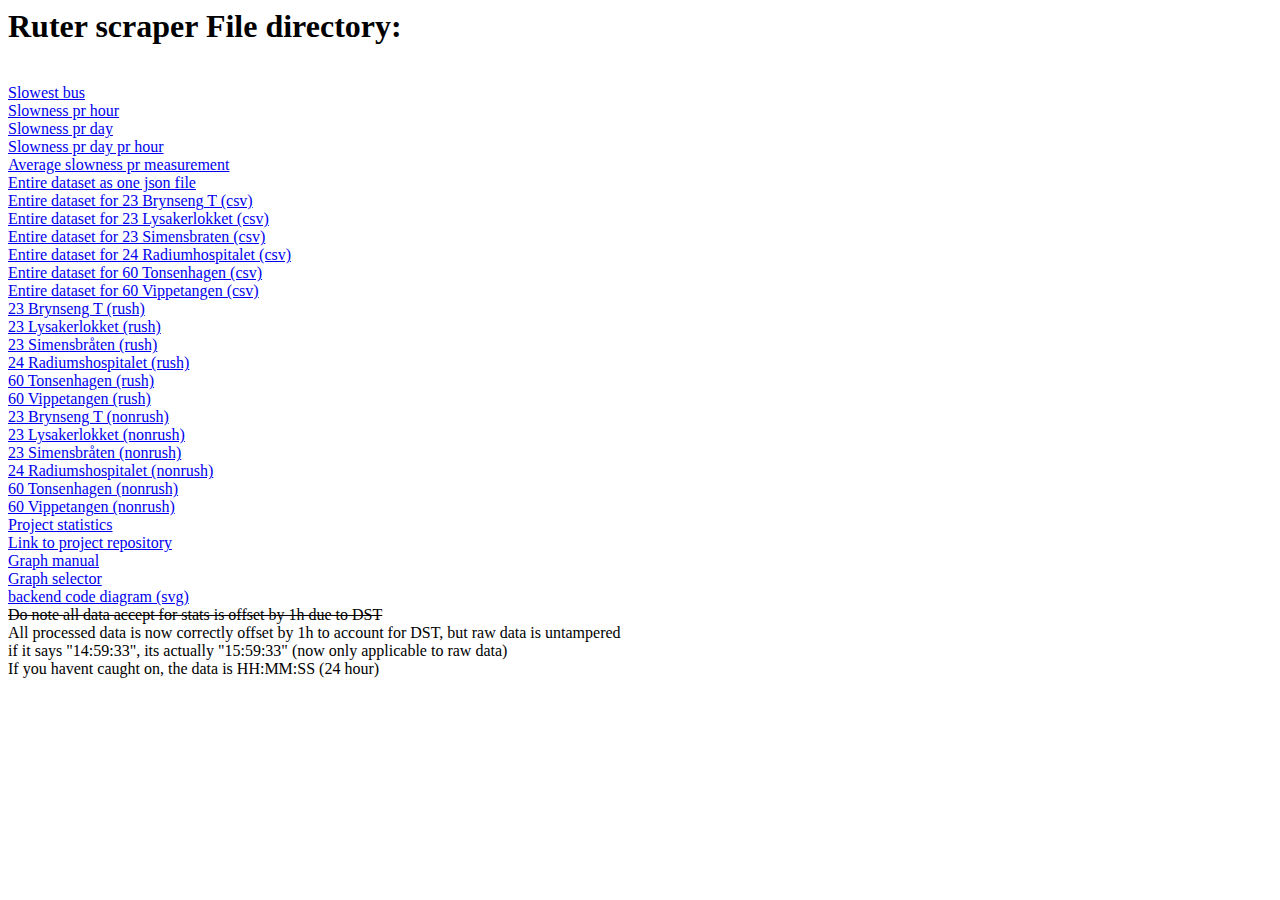
<file: index.html>
<html>
    <head></head>
    <body>
        <h1>Ruter scraper File directory:</h1>
        <br>
        <a href="http://homelab.protosparky.uk:8080/RuterScraper/SavedArea/latest/data.json">Slowest bus</a>
        <br>
        <a href="http://homelab.protosparky.uk:8080/RuterScraper/SavedArea/normalDist/day/data.json">Slowness pr hour</a>
        <br>
        <a href="http://homelab.protosparky.uk:8080/RuterScraper/SavedArea/normalDist/week/data.json">Slowness pr day</a>
        <br>
        <a href="http://homelab.protosparky.uk:8080/RuterScraper/SavedArea/normalDist/DayPerWeek/data.json">Slowness pr day pr hour</a>
        <br>
        <a href="http://homelab.protosparky.uk:8080/RuterScraper/SavedArea/normalDist/WeekRaw/data.json">Average slowness pr measurement</a>
        <br>
        <a href="http://homelab.protosparky.uk:8080/RuterScraper/SavedArea/t_test/data.json">Entire dataset as one json file</a>
        <br>
        <a href="http://homelab.protosparky.uk:8080/RuterScraper/SavedArea/t_test/23%20Brynseng%20T.csv">Entire dataset for 23 Brynseng T (csv)</a>
        <br>
        <a href="http://homelab.protosparky.uk:8080/RuterScraper/SavedArea/t_test/23%20Lysakerlokket.csv">Entire dataset for 23 Lysakerlokket (csv)</a>
        <br>
        <a href="http://homelab.protosparky.uk:8080/RuterScraper/SavedArea/t_test/23%20Simensbraten.csv">Entire dataset for 23 Simensbraten (csv)</a>
        <br>
        <a href="http://homelab.protosparky.uk:8080/RuterScraper/SavedArea/t_test/24%20Radiumhospitalet.csv">Entire dataset for 24 Radiumhospitalet (csv)</a>
        <br>
        <a href="http://homelab.protosparky.uk:8080/RuterScraper/SavedArea/t_test/60%20Tonsenhagen.csv">Entire dataset for 60 Tonsenhagen (csv)</a>
        <br>
        <a href="http://homelab.protosparky.uk:8080/RuterScraper/SavedArea/t_test/60%20Vippetangen.csv">Entire dataset for 60 Vippetangen (csv)</a>
        <br>
        <a href="./SavedArea/t_test/dated/rush/23%20Brynseng%20T.csv">23 Brynseng T (rush)</a><br>
        <a href="./SavedArea/t_test/dated/rush/23%20Lysakerlokket.csv">23 Lysakerlokket (rush)</a><br>
        <a href="./SavedArea/t_test/dated/rush/23%20Simensbraten.csv">23 Simensbråten (rush)</a><br>
        <a href="./SavedArea/t_test/dated/rush/24%20Radiumhospitalet.csv">24 Radiumshospitalet (rush)</a><br>
        <a href="./SavedArea/t_test/dated/rush/60%20Tonsenhagen.csv">60 Tonsenhagen (rush)</a><br>
        <a href="./SavedArea/t_test/dated/rush/60%20Vippetangen.csv">60 Vippetangen (rush)</a><br>

        <a href="./SavedArea/t_test/dated/nonrush/23%20Brynseng%20T.csv">23 Brynseng T (nonrush)</a><br>
        <a href="./SavedArea/t_test/dated/nonrush/23%20Lysakerlokket.csv">23 Lysakerlokket (nonrush)</a><br>
        <a href="./SavedArea/t_test/dated/nonrush/23%20Simensbraten.csv">23 Simensbråten (nonrush)</a><br>
        <a href="./SavedArea/t_test/dated/nonrush/24%20Radiumhospitalet.csv">24 Radiumshospitalet (nonrush)</a><br>
        <a href="./SavedArea/t_test/dated/nonrush/60%20Tonsenhagen.csv">60 Tonsenhagen (nonrush)</a><br>
        <a href="./SavedArea/t_test/dated/nonrush/60%20Vippetangen.csv">60 Vippetangen (nonrush)</a><br>
        <a href="http://homelab.protosparky.uk:8080/RuterScraper/stats/stats.json">Project statistics</a>
        <br>
        <a href="https://github.com/ProtoSparky/RuterScraper">Link to project repository</a>
        <br>
        <a href="./file1.html">Graph manual</a>
        <br>
        <a href="./file2.html">Graph selector</a>
        <br>
        <a href="./code_explanation_plain_svg.svg">backend code diagram (svg)</a>

        <br>
        <div><s>Do note all data accept for stats is offset by 1h due to DST</s></div>
        <div>All processed data is now correctly offset by 1h to account for DST, but raw data is untampered</div>
        <div>if it says "14:59:33", its actually "15:59:33" (now only applicable to raw data)</div>
        <div>If you havent caught on, the data is HH:MM:SS (24 hour)</div>

    </body>
</html>
</file>
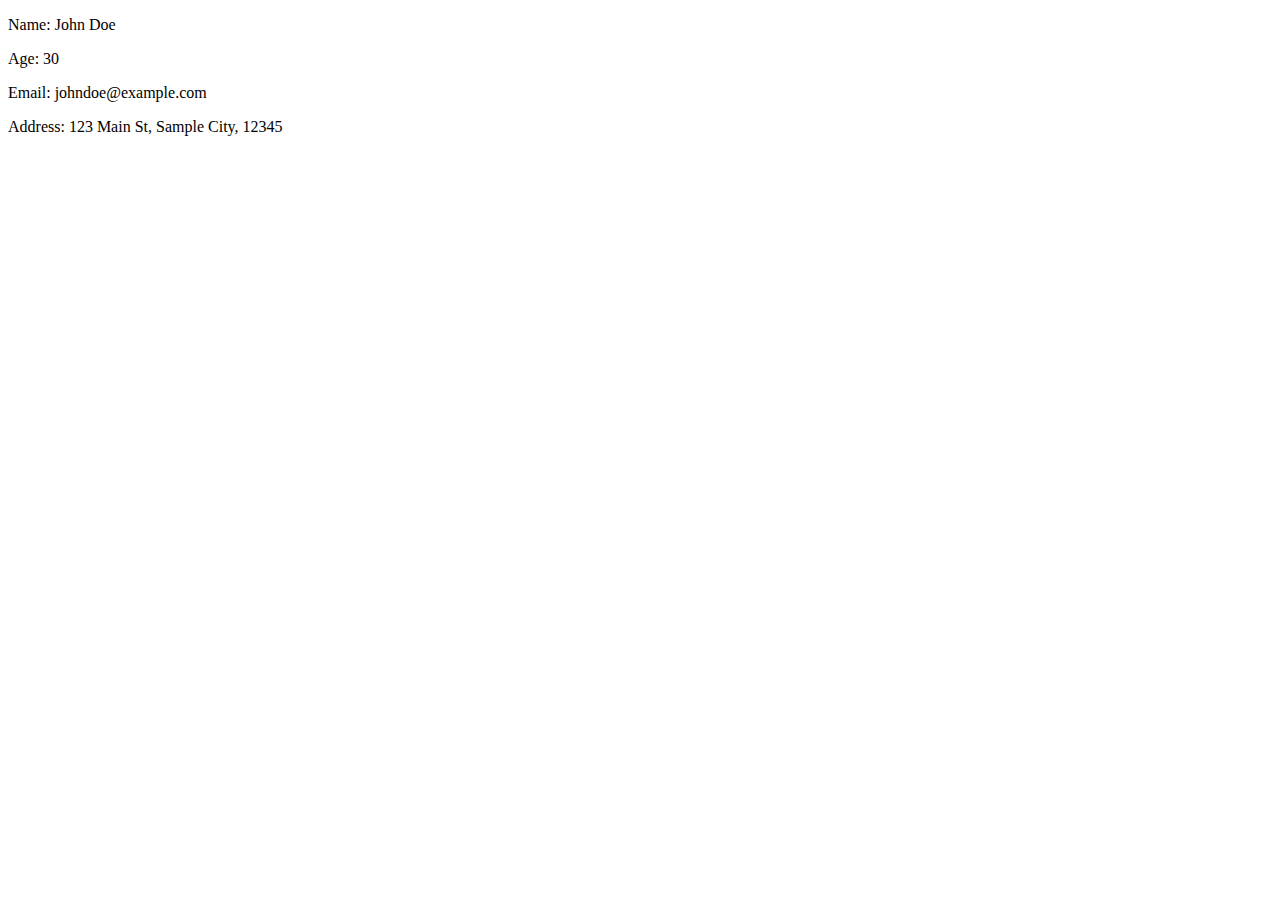
<file: testfiler/test2.html>
<!DOCTYPE html>
<html>
<head>
    <title>JSON Data Display</title>
</head>
<body>
    <p>Name: <span id="name"></span></p>
    <p>Age: <span id="age"></span></p>
    <p>Email: <span id="email"></span></p>
    <p>Address: <span id="street"></span>, <span id="city"></span>, <span id="zipCode"></span></p>

    <script>
        var jsonData = {
            "name": "John Doe",
            "age": 30,
            "email": "johndoe@example.com",
            "address": {
                "street": "123 Main St",
                "city": "Sample City",
                "zipCode": "12345"
            }
        };

        var name = jsonData.name;
        var age = jsonData.age;
        var email = jsonData.email;
        var address = jsonData.address;
        var street = address.street;
        var city = address.city;
        var zipCode = address.zipCode;

        document.getElementById("name").textContent = name;
        document.getElementById("age").textContent = age;
        document.getElementById("email").textContent = email;
        document.getElementById("street").textContent = street;
        document.getElementById("city").textContent = city;
        document.getElementById("zipCode").textContent = zipCode;
    </script>
</body>
</html>
</file>
